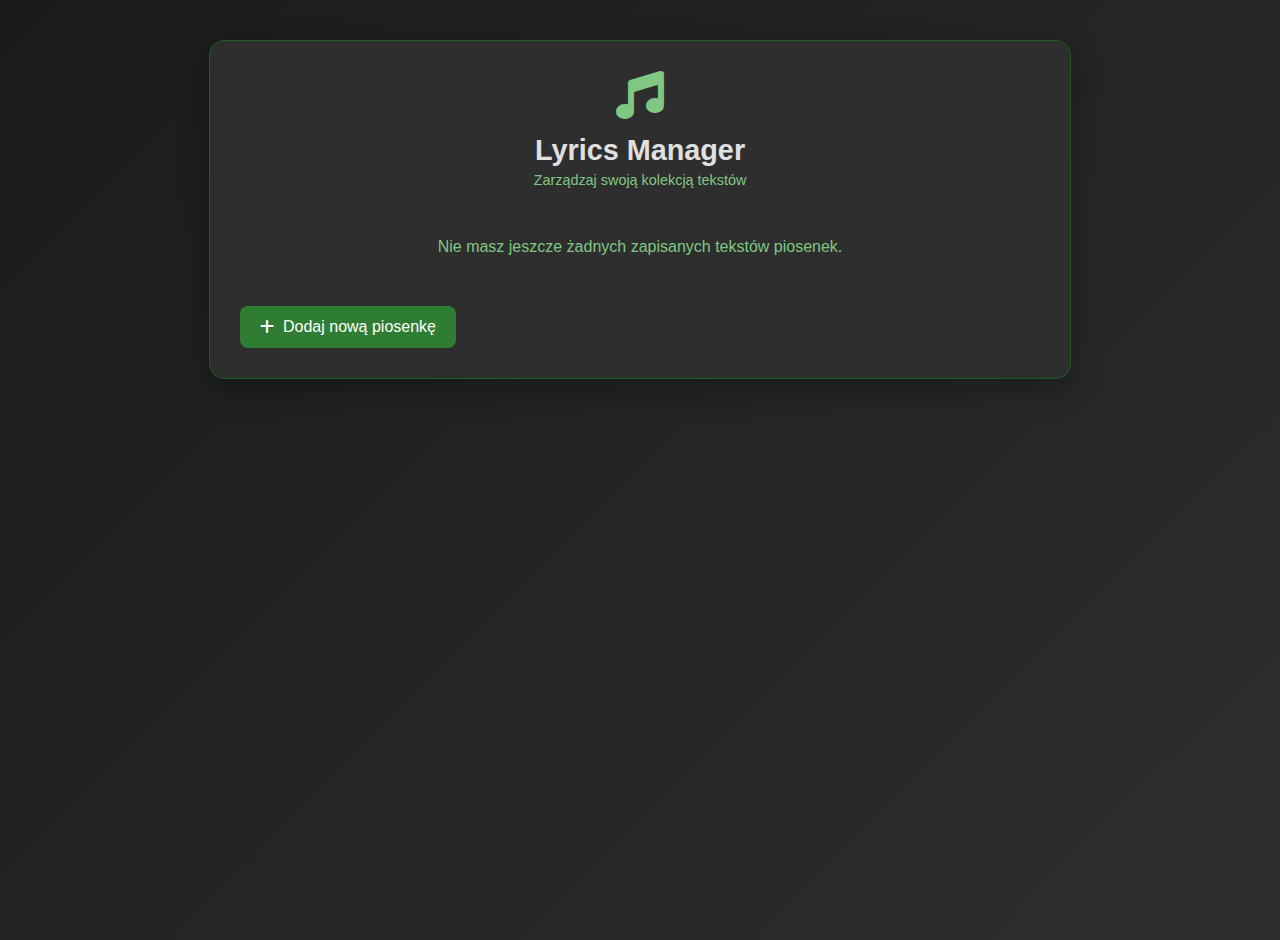
<file: mp3lyrics/index.html>
<!DOCTYPE html>
<html lang="pl">
<head>
    <meta charset="UTF-8">
    <meta name="viewport" content="width=device-width, initial-scale=1.0">
    <title>Manager Tekstów Piosenek</title>
    <link rel="stylesheet" href="https://cdnjs.cloudflare.com/ajax/libs/font-awesome/6.4.0/css/all.min.css">
    <link rel="stylesheet" href="style.css">
</head>
<body>
    <div class="container">
        <!-- Strona listy piosenek -->
        <div id="song-list-page" class="active">
            <div class="header">
                <i class="fas fa-music logo"></i>
                <h1>Lyrics Manager</h1>
                <p class="subtitle">Zarządzaj swoją kolekcją tekstów</p>
            </div>
            
            <div id="songs-container" class="song-list">
                <!-- Tu będą dodawane karty z piosenkami -->
                <div class="no-songs">Nie masz jeszcze żadnych zapisanych tekstów piosenek.</div>
            </div>
            
            <a href="#" id="add-song-btn" class="button">
                <i class="fas fa-plus"></i>
                <span>Dodaj nową piosenkę</span>
            </a>
        </div>
        
        <!-- Strona dodawania/edycji piosenki -->
        <div id="add-song-page">
            <div class="header">
                <i class="fas fa-edit logo"></i>
                <h1 id="form-title">Dodaj nową piosenkę</h1>
                <p class="subtitle">Wypełnij szczegóły piosenki</p>
            </div>
            
            <div class="song-form">
                <div class="form-group">
                    <label for="song-title">Tytuł piosenki:</label>
                    <input type="text" id="song-title" placeholder="Wpisz tytuł piosenki">
                </div>
                
                <div class="form-group">
                    <label for="song-artist">Wykonawca:</label>
                    <input type="text" id="song-artist" placeholder="Wpisz wykonawcę">
                </div>
                
                <div class="controls">
                    <select id="section-type">
                        <option value="intro">Intro</option>
                        <option value="verse">Verse</option>
                        <option value="pre-chorus">Pre-chorus</option>
                        <option value="chorus">Chorus</option>
                        <option value="bridge">Bridge</option>
                        <option value="outro">Outro</option>
                    </select>
                    <button id="add-section" class="button small">
                        <i class="fas fa-plus"></i>
                        <span>Dodaj sekcję</span>
                    </button>
                </div>
                
                <div id="song-sections">
                    <!-- Sekcje piosenki będą dodawane tutaj -->
                </div>
                
                <div class="form-actions">
                    <button id="back-btn" class="button secondary">
                        <i class="fas fa-arrow-left"></i>
                        <span>Wróć do listy</span>
                    </button>
                    <button id="save-song" class="button">
                        <i class="fas fa-save"></i>
                        <span>Zapisz piosenkę</span>
                    </button>
                </div>
            </div>
        </div>
        
        <!-- Strona podglądu piosenki -->
        <div id="view-song-page">
            <div class="header">
                <i class="fas fa-eye logo"></i>
                <h1 id="view-song-title"></h1>
                <h2 id="view-song-artist"></h2>
            </div>
            
            <div id="song-content" class="song-content">
                <!-- Zawartość piosenki będzie wyświetlana tutaj -->
            </div>
            
            <div class="view-actions">
                <button id="delete-song-btn" class="button danger">
                    <i class="fas fa-trash"></i>
                    <span>Usuń piosenkę</span>
                </button>
                <button id="edit-song-btn" class="button">
                    <i class="fas fa-edit"></i>
                    <span>Edytuj</span>
                </button>
                <button id="back-to-list-btn" class="button secondary">
                    <i class="fas fa-list"></i>
                    <span>Wróć do listy</span>
                </button>
            </div>
        </div>
    </div>

    <script src="script.js"></script>
</body>
</html>
</file>
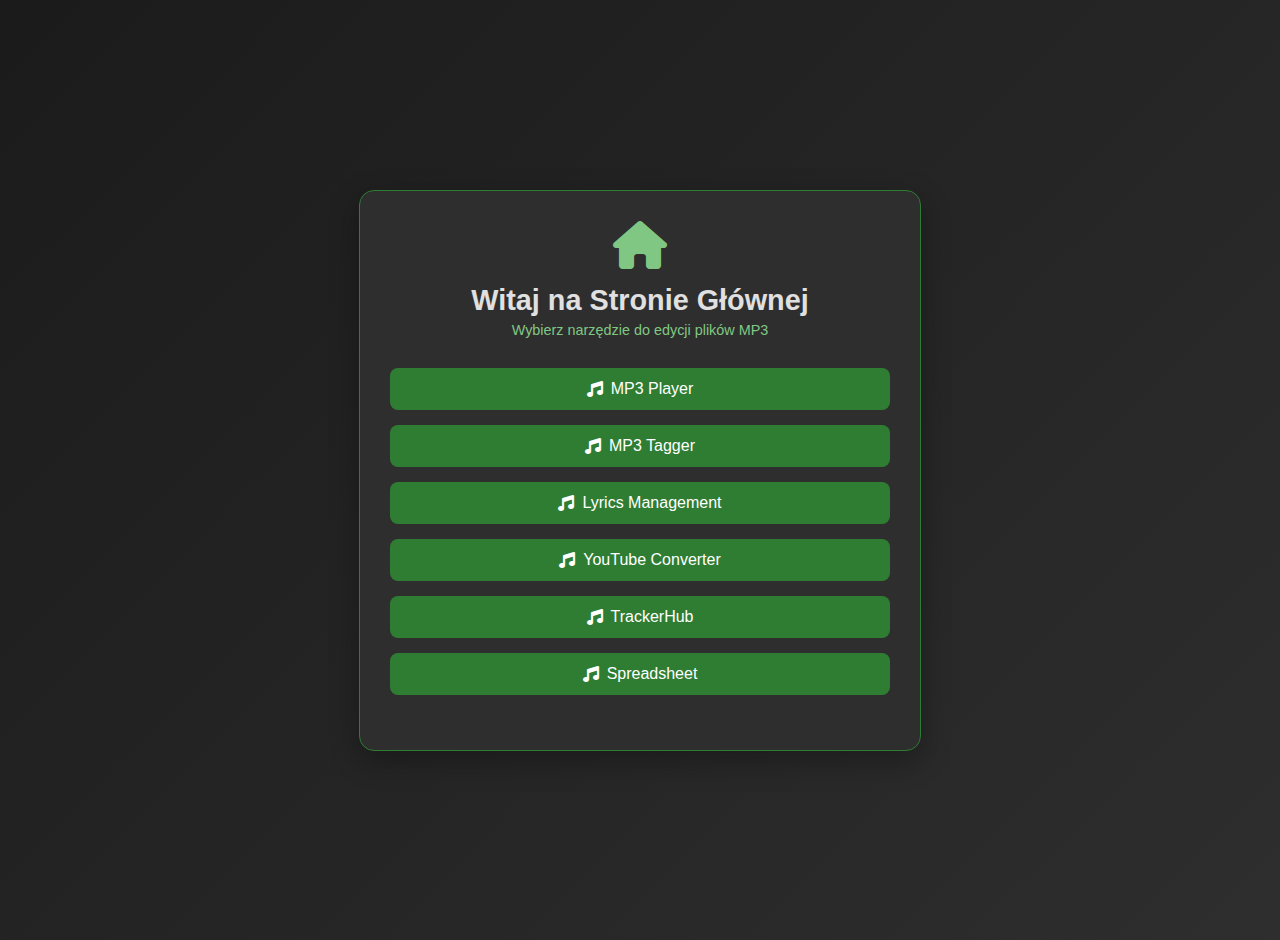
<file: base.html>
<!DOCTYPE html>
<html lang="pl">
<head>
    <meta charset="UTF-8">
    <meta name="viewport" content="width=device-width, initial-scale=1.0">
    <title>Strona Główna</title>
    <link rel="stylesheet" href="https://cdnjs.cloudflare.com/ajax/libs/font-awesome/6.4.0/css/all.min.css">
    <style>
        :root {
            --primary-color: #2e7d32; /* ciemna zieleń */
            --secondary-color: #81c784; /* jasna zieleń */
            --success-color: #388e3c; /* średnia zieleń */
            --light-color: #f1f8e9; /* bardzo jasna zieleń */
            --dark-color: #1b1b1b; /* prawie czarny */
            --text-color: #e0e0e0; /* jasny szary tekst */
        }

        body {
            font-family: 'Segoe UI', Tahoma, Geneva, Verdana, sans-serif;
            display: flex;
            justify-content: center;
            align-items: center;
            min-height: 100vh;
            background: linear-gradient(135deg, #1b1b1b 0%, #2e2e2e 100%);
            margin: 0;
            padding: 20px;
            color: var(--text-color);
        }

        .container {
            background: #2e2e2e;
            padding: 30px;
            border-radius: 15px;
            box-shadow: 0 10px 30px rgba(0, 0, 0, 0.3);
            text-align: center;
            width: 100%;
            max-width: 500px;
            border: 1px solid var(--primary-color);
        }

        .header {
            margin-bottom: 30px;
        }

        .logo {
            font-size: 3rem;
            color: var(--secondary-color);
            margin-bottom: 15px;
        }

        h1 {
            color: var(--text-color);
            margin: 0;
            font-size: 1.8rem;
        }

        .subtitle {
            color: var(--secondary-color);
            margin-top: 5px;
            font-size: 0.9rem;
        }

        .button-container {
            margin: 25px 0;
            display: flex;
            flex-direction: column;
            gap: 15px;
        }

        .button {
            background-color: var(--primary-color);
            color: white;
            border: none;
            padding: 12px 20px;
            border-radius: 8px;
            font-size: 1rem;
            font-weight: 500;
            cursor: pointer;
            width: calc(100% - 40px);
            transition: all 0.3s;
            display: flex;
            align-items: center;
            justify-content: center;
            text-decoration: none;
        }

        .button:hover {
            background-color: #1b5e20;
            transform: translateY(-2px);
            box-shadow: 0 5px 15px rgba(46, 125, 50, 0.4);
        }

        .button i {
            margin-right: 8px;
        }

        @media (max-width: 600px) {
            .container {
                padding: 20px;
            }
            
            h1 {
                font-size: 1.5rem;
            }
        }
    </style>
</head>
<body>
    <div class="container">
        <div class="header">
            <i class="fas fa-home logo"></i>
            <h1>Witaj na Stronie Głównej</h1>
            <p class="subtitle">Wybierz narzędzie do edycji plików MP3</p>
        </div>
        
        <div class="button-container">
            <a href="mp3viewer/index.html" class="button">
                <i class="fas fa-music"></i>
                <span>MP3 Player</span>
            <a href="mp3tagger/index.html" class="button">
                <i class="fas fa-music"></i>
                <span>MP3 Tagger</span>
            <a href="mp3lyrics/index.html" class="button">
                <i class="fas fa-music"></i>
                <span>Lyrics Management</span>
            <a href="https://y2mate.nu/en-sDNs/" class="button">
                <i class="fas fa-music"></i>
                <span>YouTube Converter</span>
            <a href="https://trackerhub.cx" class="button">
                <i class="fas fa-music"></i>
                <span>TrackerHub</span>
            <a href="https://docs.google.com/spreadsheets/d/1zoOIaNbBvfuL3sS3824acpqGxOdSZSIHM8-nI9C-Vfc/edit?gid=1114336431#gid=1114336431" class="button">
                <i class="fas fa-music"></i>
                <span>Spreadsheet</span>
            </a>
        </div>
    </div>
</body>
</html>
</file>
<file: mp3lyrics/style.css>
:root {
    --primary-color: #2e7d32;
    --secondary-color: #81c784;
    --success-color: #388e3c;
    --danger-color: #d32f2f;
    --light-color: #f1f8e9;
    --dark-color: #1b1b1b;
    --text-color: #e0e0e0;
    --bg-color: #2e2e2e;
    --card-bg: #3a3a3a;
    --border-color: #1b5e20;
}

body {
    font-family: 'Segoe UI', Tahoma, Geneva, Verdana, sans-serif;
    display: flex;
    justify-content: center;
    align-items: flex-start;
    min-height: 100vh;
    background: linear-gradient(135deg, #1b1b1b 0%, #2e2e2e 100%);
    margin: 0;
    padding: 20px;
    color: var(--text-color);
}

.container {
    background: var(--bg-color);
    padding: 30px;
    border-radius: 15px;
    box-shadow: 0 10px 30px rgba(0, 0, 0, 0.3);
    width: 100%;
    max-width: 800px;
    border: 1px solid var(--border-color);
    margin: 20px 0;
}

.header {
    margin-bottom: 30px;
    text-align: center;
}

.logo {
    font-size: 3rem;
    color: var(--secondary-color);
    margin-bottom: 15px;
}

h1, h2 {
    color: var(--text-color);
    margin: 0;
}

h1 {
    font-size: 1.8rem;
}

h2 {
    font-size: 1.2rem;
    color: var(--secondary-color);
    margin-top: 5px;
    font-weight: normal;
}

.subtitle {
    color: var(--secondary-color);
    margin-top: 5px;
    font-size: 0.9rem;
}

.button {
    background-color: var(--primary-color);
    color: white;
    border: none;
    padding: 12px 20px;
    border-radius: 8px;
    font-size: 1rem;
    font-weight: 500;
    cursor: pointer;
    transition: all 0.3s;
    display: inline-flex;
    align-items: center;
    justify-content: center;
    text-decoration: none;
    gap: 8px;
}

.button:hover {
    background-color: #1b5e20;
    transform: translateY(-2px);
    box-shadow: 0 5px 15px rgba(46, 125, 50, 0.4);
}

.button.small {
    padding: 8px 15px;
    font-size: 0.9rem;
}

.button.secondary {
    background-color: #424242;
}

.button.secondary:hover {
    background-color: #333;
    box-shadow: 0 5px 15px rgba(0, 0, 0, 0.3);
}

.button.danger {
    background-color: var(--danger-color);
}

.button.danger:hover {
    background-color: #b71c1c;
    box-shadow: 0 5px 15px rgba(211, 47, 47, 0.4);
}

.song-list {
    display: grid;
    grid-template-columns: repeat(auto-fill, minmax(300px, 1fr));
    gap: 20px;
    margin-bottom: 30px;
}

.song-card {
    border: 1px solid var(--border-color);
    border-radius: 10px;
    padding: 15px;
    background-color: var(--card-bg);
    transition: transform 0.2s, box-shadow 0.2s;
    cursor: pointer;
    position: relative;
}

.song-card:hover {
    transform: translateY(-5px);
    box-shadow: 0 5px 15px rgba(0, 0, 0, 0.3);
}

.song-title {
    font-size: 18px;
    font-weight: bold;
    margin-bottom: 5px;
    color: var(--text-color);
}

.song-artist {
    font-size: 14px;
    color: var(--secondary-color);
    margin-bottom: 10px;
}

.song-preview {
    font-size: 14px;
    white-space: nowrap;
    overflow: hidden;
    text-overflow: ellipsis;
    border-top: 1px solid var(--border-color);
    padding-top: 10px;
    margin-top: 10px;
    color: #bdbdbd;
}

.song-form {
    max-width: 800px;
    margin: 0 auto;
}

.form-group {
    margin-bottom: 20px;
}

label {
    display: block;
    margin-bottom: 8px;
    font-weight: 500;
    color: var(--secondary-color);
}

input[type="text"], textarea, select {
    width: 100%;
    padding: 10px;
    border: 1px solid var(--border-color);
    border-radius: 6px;
    font-family: inherit;
    background-color: var(--card-bg);
    color: var(--text-color);
}

.controls {
    display: flex;
    gap: 10px;
    margin-bottom: 20px;
    align-items: center;
}

select {
    flex-grow: 1;
}

.song-section {
    margin-bottom: 20px;
    border: 1px solid var(--border-color);
    border-radius: 8px;
    padding: 15px;
    background-color: var(--card-bg);
}

.section-header {
    display: flex;
    justify-content: space-between;
    align-items: center;
    margin-bottom: 10px;
    padding-bottom: 5px;
    border-bottom: 1px solid var(--border-color);
}

.section-title {
    font-weight: bold;
    color: var(--secondary-color);
    text-transform: capitalize;
}

.remove-section {
    background-color: var(--danger-color);
    color: white;
    border: none;
    padding: 4px 10px;
    border-radius: 4px;
    font-size: 12px;
    cursor: pointer;
    transition: background-color 0.3s;
}

.remove-section:hover {
    background-color: #b71c1c;
}

textarea {
    min-height: 100px;
    resize: vertical;
}

.form-actions {
    display: flex;
    justify-content: space-between;
    margin-top: 30px;
    gap: 15px;
}

.form-actions .button {
    flex: 1;
}

.song-content {
    margin-top: 30px;
    padding: 20px;
    background-color: var(--card-bg);
    border-radius: 8px;
    border: 1px solid var(--border-color);
}

.song-section-view {
    margin-bottom: 30px;
}

.section-title-view {
    font-weight: bold;
    color: var(--secondary-color);
    margin-bottom: 10px;
    text-transform: capitalize;
}

.section-content-view {
    line-height: 1.8;
    white-space: pre-line;
}

.view-actions {
    display: flex;
    justify-content: space-between;
    margin-top: 30px;
    gap: 15px;
}

.view-actions .button {
    flex: 1;
}

.no-songs {
    grid-column: 1 / -1;
    text-align: center;
    color: var(--secondary-color);
    padding: 20px;
}

#song-list-page, #add-song-page, #view-song-page {
    display: none;
}

#song-list-page.active, #add-song-page.active, #view-song-page.active {
    display: block;
}

@media (max-width: 768px) {
    .container {
        padding: 20px;
    }
    
    .song-list {
        grid-template-columns: 1fr;
    }
    
    .form-actions, .view-actions {
        flex-direction: column;
    }
    
    .button {
        width: 100%;
    }
}
</file>
